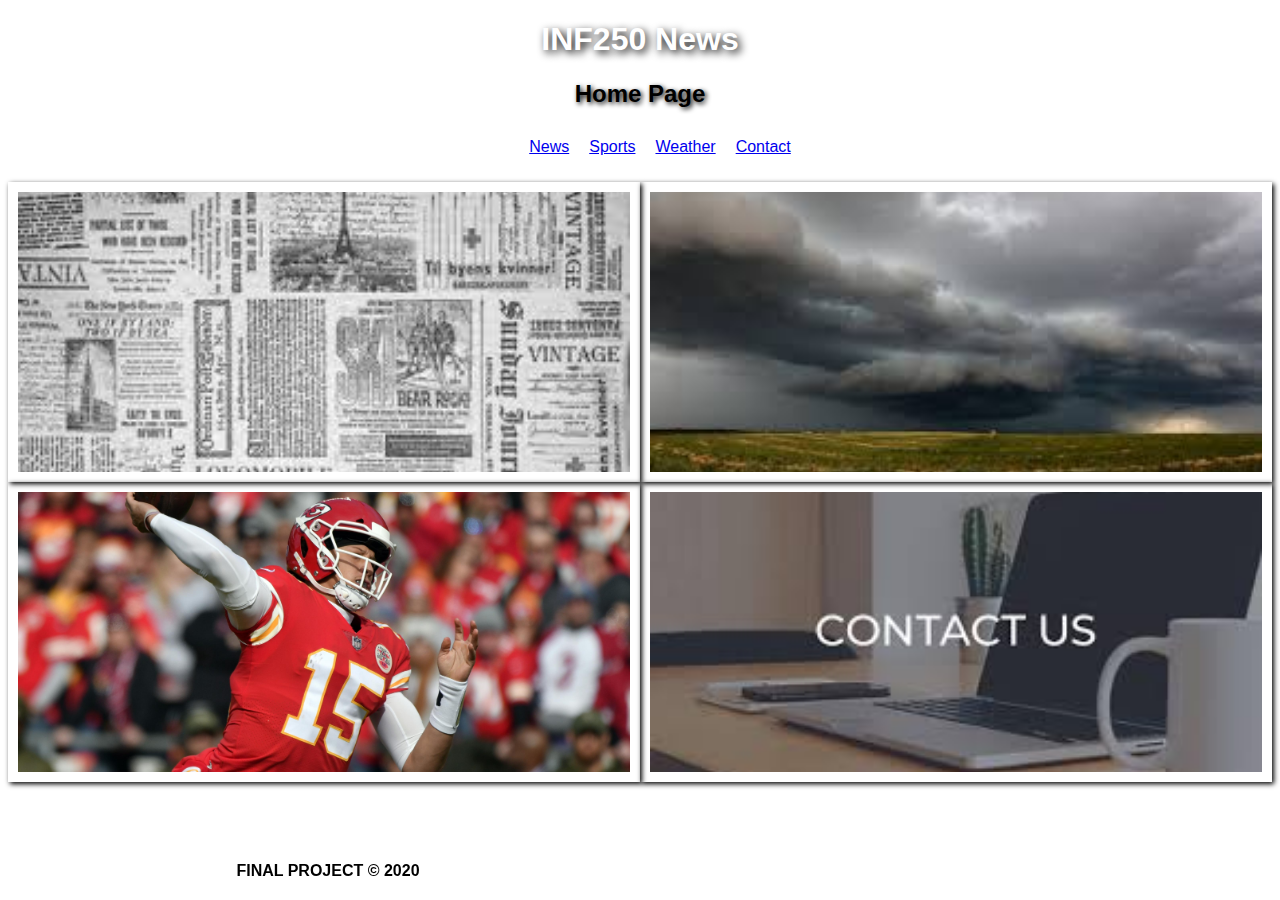
<file: index.html>
<!DOCTYPE html>
<html>
<head>
<meta name="viewport" content="width=device-width, initial-scale=1">
<link href="css/main.css" rel="stylesheet" />

</head>
<body>

<h1>INF250 News</h1>
<div>

  <h2 id="myHeader">Home Page</h2>

  <ul>
<li><a href="news.html" class="links">News</a></li><li><a href="sports.html" class="links">Sports</a></li>
<li><a href="weather.html" class="links">Weather</a></li><li><a href="contact.html" class="links">Contact</a></li>
</ul>
</div>


  <div class="column"> <a href="news.html"> <img src=images/news.jpg  class="topicImage"
  class="imageA" > </a>
  
  </div>


  <div class="column">
    <a href="weather.html">
   <img src=images/sports.jpg class="topicImage"class="imageB">
   </a>
  </div>
  
  
    <div class="column">
      <a href="sports.html">
    
    <img src=images/weather.jpg  class="topicImage"class="imageC">
    </a>
  </div>

  <div class="column">
    <a href="contact.html">
    <img src=images/contact.jpg class="topicImage"class="imageD">
  </a>
  </div>
  
</div>
</div>
</body>
<div class="fixed"><strong>FINAL PROJECT © 2020</strong</div>
</html>
</file>
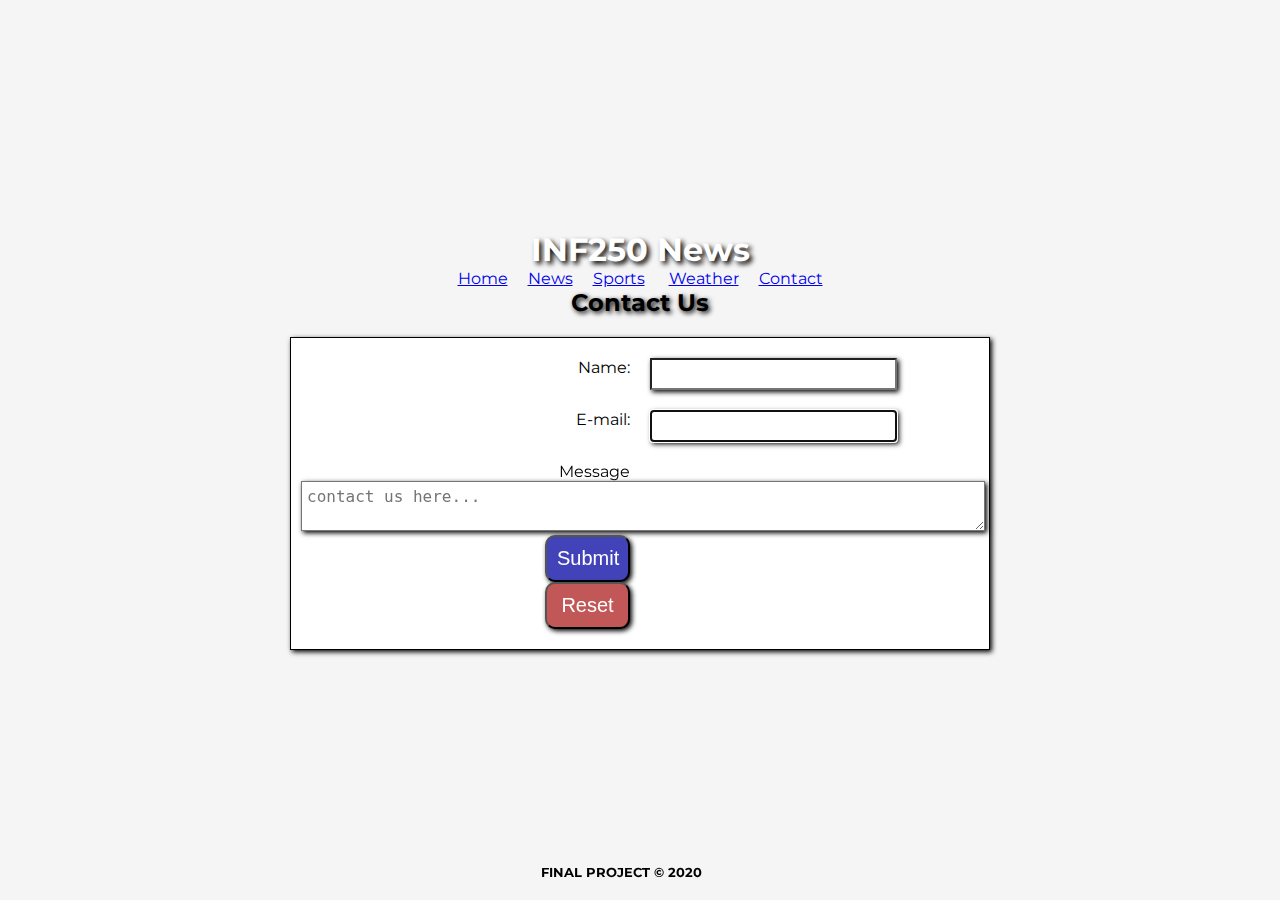
<file: contact.html>
<!DOCTYPE html>
<html lang="en">

<head>
    <meta charset="UTF-8">
    <meta name="viewport" content="width=device-width, initial-scale=1.0">
    <title>HTML Form Assignment INF250</title>
    <link href="https://fonts.googleapis.com/css?family=Montserrat&display=swap" rel="stylesheet">
    <link href="css5/main.css" rel="stylesheet" />
</head>
<h1>INF250 News</h1>

<div>
    <ul>
      <li><a href="index.html" class="links">Home</a></li><li><a href="news.html" class="links">News</a></li><li><a href="sports.html" class="links">Sports</a></li>
  <li><a href="weather.html" class="links">Weather</a></li><li><a href="contact.html" class="links">Contact</a></li>
  </ul>
  </div>
<body>
    <h2 id="myHeader">Contact Us</h2>
    <form class="grid-container" action="https://rest-api-ex.herokuapp.com/all" method="post">
            
          
            <div class="grid-item left-column">
                <label for="first_name">Name:</label> 
            </div>
            <div class="grid-item">
                <input type="text" name="first_name" id="first_name" required>
            </div>
            <div class="grid-item left-column">
                <label for="email">E-mail:</label> 
            </div>
            <div class="grid-item">
                <input type="email" name="email" id="email" autofocus required>
            </div>
            <div>
                <div class="grid-item left-column">
            <label for="message">Message</label>
            </div>
            <div>
            
        <textarea  name="subject" placeholder="contact us here..."></textarea> 

        </div>
        <div class="grid-item left-column left-button">
            <input class="button blue" type="submit" id="submit" value="Submit">
        </div>
        <div class="grid-item right-button">
            <input class="button red" type="reset" id="reset" value="Reset">
        </div>
    </form>
    
</body>

<div class="fixed"><h5>FINAL PROJECT © 2020</h5</div>
</html>
</file>
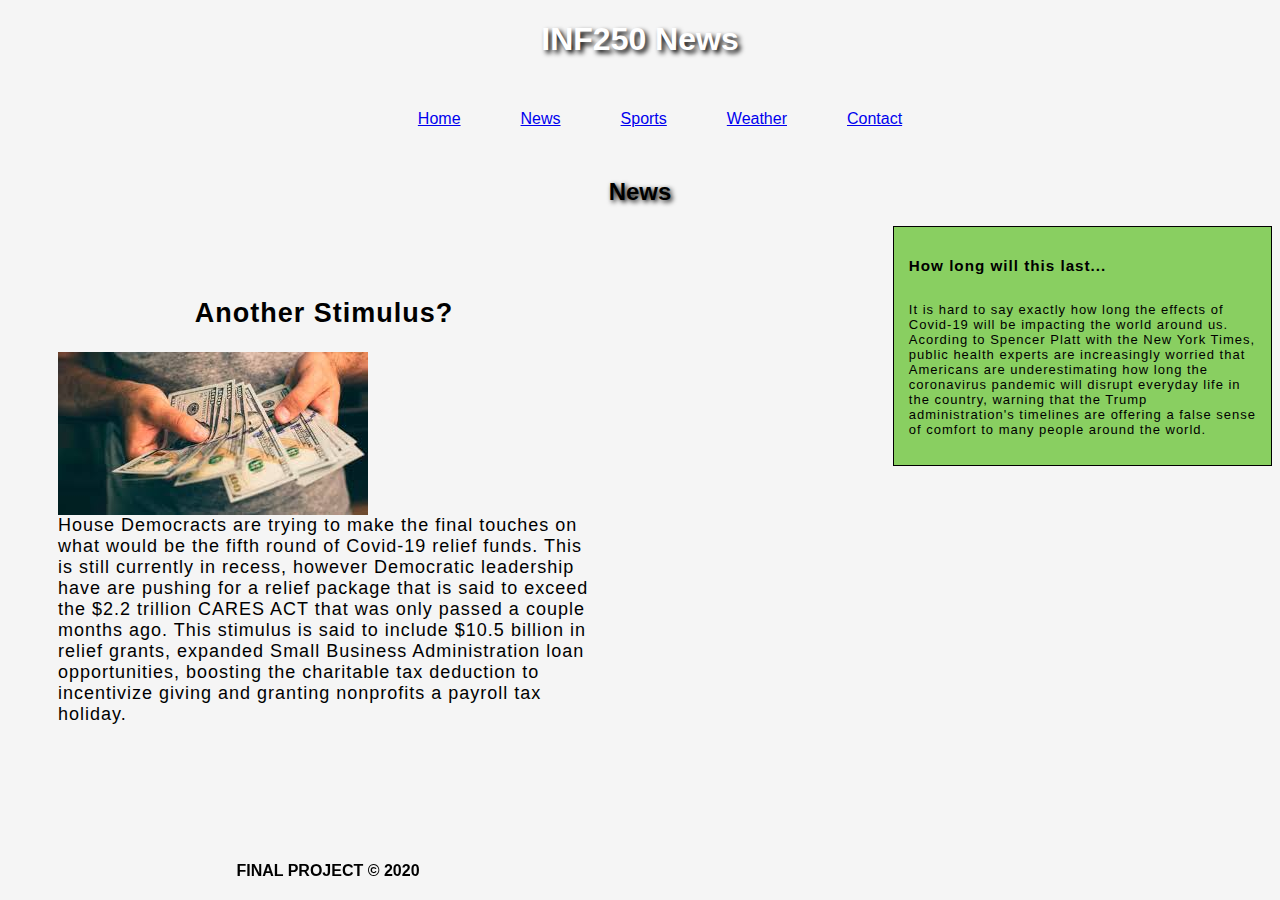
<file: news.html>
<!DOCTYPE html>
<html lang="en">
<head>
    <meta charset="UTF-8">
    <meta name="viewport" content="width=device-width, initial-scale=1.0">
    <link href="css4/main.css" rel="stylesheet" />

    <title>News</title>
    <h1>INF250 News</h1>
    <div>
      <ul>
        <li><a href="index.html" class="links">Home</a></li><li><a href="news.html" class="links">News</a></li><li><a href="sports.html" class="links">Sports</a></li>
    <li><a href="weather.html" class="links">Weather</a></li><li><a href="contact.html" class="links">Contact</a></li>
    </ul>
    </div>
    
</head>
<body>
  <h2 id="myHeader">News</h2>
    <div class="grid-container">  
<div class="menu">
    
  <h2>Another Stimulus?</h2>
  <img src="images/stimulus.jpg" class="header"class="shadow">
  <div class="mahomes">House Democracts are trying to make the final touches on what would be the fifth round of Covid-19 relief funds. This is still currently in recess, however Democratic leadership have are pushing for a relief package that is said to exceed the $2.2 trillion CARES ACT that was only passed a couple months ago. This stimulus is said to include $10.5 billion in relief grants, expanded Small Business Administration loan opportunities, boosting the charitable tax deduction to incentivize giving and granting nonprofits a payroll tax holiday. </div>
</div>
</div>


<div class="right">
  <h3>How long will this last...</h3>
  <p>It is hard to say exactly how long the effects of Covid-19 will be impacting the world around us. Acording to Spencer Platt with the New York Times, public health experts are increasingly worried that Americans are underestimating how long the coronavirus pandemic will disrupt everyday life in the country, warning that the Trump administration's timelines are offering a false sense of comfort to many people around the world. </p>
  
</div>
</div>
</body>
</body>
<div class="fixed"><strong>FINAL PROJECT © 2020</strong</div>
</html>
</file>
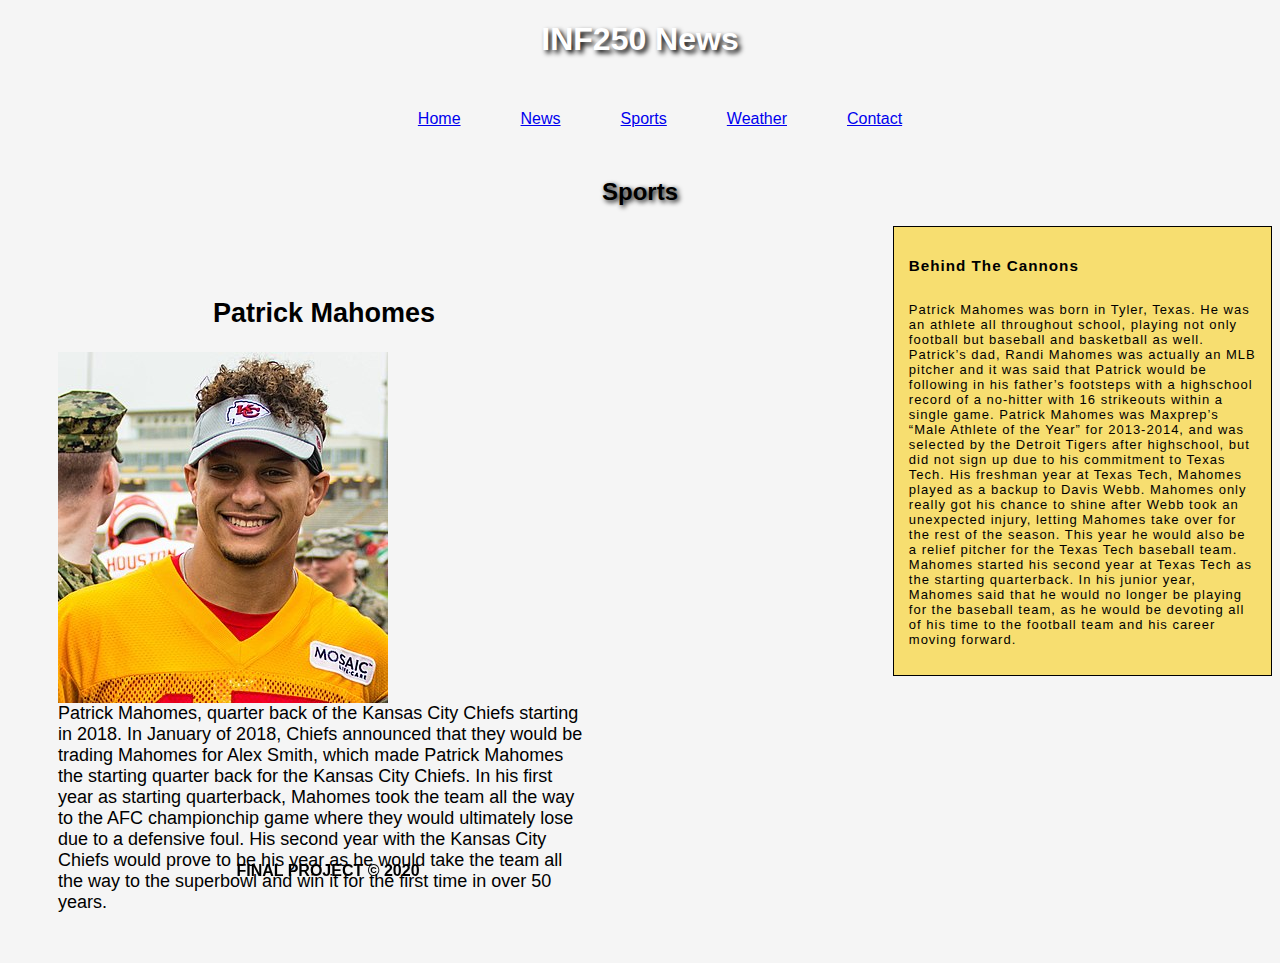
<file: sports.html>
<!DOCTYPE html>
<html lang="en">
<head>
    <meta charset="UTF-8">
    <meta name="viewport" content="width=device-width, initial-scale=1.0">
    <link href="css3/main.css" rel="stylesheet" />

    <title>Sports</title>
    <h1>INF250 News</h1>
    <div>
      <ul>
        <li><a href="index.html" class="links">Home</a></li><li><a href="news.html" class="links">News</a></li><li><a href="sports.html" class="links">Sports</a></li>
    <li><a href="weather.html" class="links">Weather</a></li><li><a href="contact.html" class="links">Contact</a></li>
    </ul>
    </div>
    
</head>
<body>
  <h2 id="myHeader">Sports</h2>
    <div class="grid-container">  
<div class="menu">
    
  <h2>Patrick Mahomes</h2>
  <img src="images/Mahomes.jpg" class="header"class="shadow">
  <div class="mahomes">Patrick Mahomes, quarter back of the Kansas City Chiefs starting in 2018. In January of 2018, Chiefs announced that they would be trading Mahomes for Alex Smith, which made Patrick Mahomes
       the starting quarter back for the Kansas City Chiefs. In his first year as starting quarterback, Mahomes took the team all the way
        to the AFC championchip game where they would ultimately lose due to a defensive foul. His second year with the Kansas City Chiefs
         would prove to be his year as he would take the team all the way to the superbowl and win it for the first time in over 50 years. </div>
</div>
</div>


<div class="right">
  <h3>Behind The Cannons</h3>
  <p>Patrick Mahomes was born in Tyler, Texas. He was an athlete all throughout school, playing not only football but baseball and basketball as well. Patrick’s dad, Randi Mahomes was actually an MLB pitcher and it was said that Patrick would be following in his father’s footsteps with a highschool record of a no-hitter with 16 strikeouts within a single game. Patrick Mahomes was Maxprep’s “Male Athlete of the Year” for 2013-2014, and was selected by the Detroit Tigers after highschool, but did not sign up due to his commitment to Texas Tech. His freshman year at Texas Tech, Mahomes played as a backup to Davis Webb. Mahomes only really got his chance to shine after Webb took an unexpected injury, letting Mahomes take over for the rest of the season. This year he would also be a relief pitcher for the Texas Tech baseball team. Mahomes started his second year at Texas Tech as the starting quarterback. In his junior year, Mahomes said that he would no longer be playing for the baseball team, as he would be devoting all of his time to the football team and his career moving forward.  </p>
  
</div>
</div>
</body>

<div class="fixed"><strong>FINAL PROJECT © 2020</strong</div>
</html>
</file>
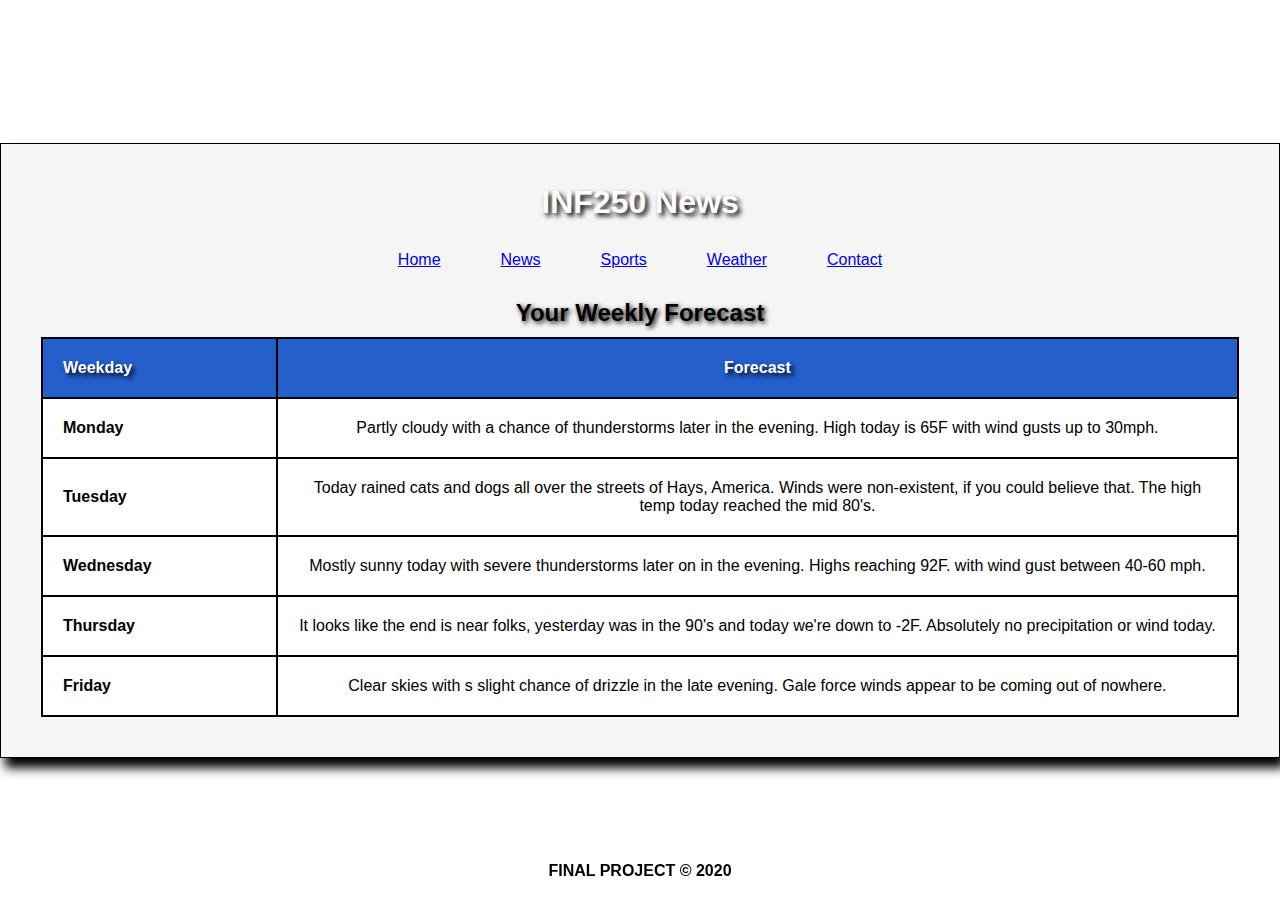
<file: weather.html>
<!DOCTYPE html>
<html lang="en">
<head>
    <meta charset="UTF-8">
    <meta name="viewport" content="width=device-width, initial-scale=1.0">
    <title>News</title>
    <link href="css2/main.css" rel="stylesheet" />
</head>
<body>
    <figure>
        <figcaption>
            <h1>INF250 News</h1>
            
            <div>
              <ul>
                <li><a href="index.html" class="links">Home</a></li><li><a href="news.html" class="links">News</a></li><li><a href="sports.html" class="links">Sports</a></li>
            <li><a href="weather.html" class="links">Weather</a></li><li><a href="contact.html" class="links">Contact</a></li>
            </ul>
            </div>
            <h2 id="myHeader">Your Weekly Forecast</h2>
        </figcaption>
        <table>
            <thead>
                <th>Weekday</th>
                <th>Forecast</th>
               
               
            </thead>
            <tbody>
                <tr>
                    <td>Monday</td>
                    <td>Partly cloudy with a chance of thunderstorms later in the evening. High today is 65F with wind gusts up to 30mph. </td>
                   
                    
                </tr>
                <tr>
                    <td>Tuesday</td>
                    <td>Today rained cats and dogs all over the streets of Hays, America. Winds were non-existent, if you could believe that. The high temp today reached the mid 80's.</td>
                   
                   
                </tr>
                <tr>
                    <td>Wednesday</td>
                    <td>Mostly sunny today with severe thunderstorms later on in the evening. Highs reaching 92F. with wind gust between 40-60 mph.</td>
                    
                    
                </tr>
                <tr>
                    <td>Thursday</td>
                    <td>It looks like the end is near folks, yesterday was in the 90's and today we're down to -2F. Absolutely no precipitation or wind today.</td>
                    
                    
                </tr>
                <tr>
                    <td>Friday</td>
                    <td>Clear skies with s slight chance of drizzle in the late evening. Gale force winds appear to be coming out of nowhere.</td>
                   
                   
                </tr>
            </tbody>
            <tfoot>
            
                    
               
            </tfoot>
        </table>
    </figure>
    <div class="fixed"><strong>FINAL PROJECT © 2020</strong</div>
</body>
</html>
</file>
<file: css/main.css>
body{
  font-family: Montserrat, sans-serif;
}
h1{
  text-shadow: 3px 3px 8px #000;
  text-align: center;
  color: rgb(255, 255, 255);
}
ul {
  display: flex;
 
  justify-content: center;
  align-items: center;
  
}




.row {
    background-color: rgba(255, 255, 255, 0.8);
    border: 1px solid rgba(0, 0, 0, 0.8);
    padding: 20px;
    font-size: 30px;
    text-align: center;
    display:grid;
    
 
   

  }
  * {
    box-sizing: border-box;
  }
  
  
  .column {
    float: left;
    width: 50%;
    padding: 10px;
    height: 300px; 
    box-shadow: 2px 2px 5px #000;
  }
  
  
  .row:after {
    content: "";
    display: grid;
    clear: both;
  }
  
  @media only screen and (max-width: 600px) {
    .column {
      width: 100%;
    }
  }

  h3, h1 {
      text-align: center;
  }
li {
  display:inline;
  text-align: justify;
    padding: 10px;
    box-align: center;
}
  
.topicImage { width: 100%; height: 100%; object-fit: cover; }

.imageA{
    grid-row: row;
    grid-column: col / span 2;
    display: grid;
    grid-gap: 10px;
}

.imageB {
    grid-row: row;
    grid-column: col / span 2;
}

.imageC{
    grid-row: row 2;
    grid-column: col / span 2;
}

.imageD {
    grid-row: row 2;
    grid-column: col / span 2;
}
.subitem
{
  border: 1px;
}
div.fixed {
  position: fixed;
  width: 50%;
  bottom: 20px;
  text-align: center;
 
} 

#myHeader{
text-shadow: 2px 2px 5px;
text-align: center;
}
</file>
<file: css5/main.css>
* {
    margin: 0;
    padding: 0;
    box-sizing: border-box;
}

html, body {
    width: 100%;
    min-height: 100vh;
    font-size: 16px;
    font-family: Montserrat, sans-serif;
}

body {
    display: flex;
    flex-direction: column;
    justify-content: center;
    align-items: center;
    background-color: whitesmoke;
}

form {
    background-color: #fff;
    border: 1px solid #000;
    padding: 20px;
    width: 90%;
    max-width: 700px;
    box-shadow: 2px 2px 5px #000;
    margin: 20px 0;
}

.grid-container {
    display: grid;
    grid-gap: 10px 20px;
    grid-template-columns: 50% 50%;
    justify-content: center;
    align-content: center;
}

.grid-item-heading {
    grid-column: 1 / 3;
    text-align: center;
    font-size: 125%;
    text-decoration: underline;
}

.grid-item {
    grid-column: 1 / 3;
}

.left-column {
    display: flex;
    justify-content: flex-start;
}

input, select, textarea {
    font-size: 16px;
    box-shadow: 2px 2px 5px #000;
    padding: 5px;
}

input[type="password"], input[type="email"], input[type="text"] {
    width: 100%;
}

.button {
    font-size: 125%;
    color: #fff;
    padding: 10px;
    border-radius: 10px;
    box-shadow: 2px 2px 5px #000;
    width: 85px;
}

.blue {
    background-color: rgb(67, 67, 185);
    
}

.red {
    background-color: rgb(194, 87, 87);
}

.left-button {
    grid-column: 1 / 2;
    display: inline-flex;
    justify-content: flex-start;
    position: center;


}

.right-button {
    grid-column: 2 / 3;
    display: inline-flex;
    justify-content: flex-end;
    position: center;
}


@media screen and (min-width: 768px) {
    .grid-container {
        grid-gap: 20px 20px;
        justify-content: center;
        align-content: center;
    }
    
    .grid-item {
        grid-column: 2 / 3;
        width: 100%;
    }

    .left-column {
        grid-column: 1 / 2;
        justify-content: flex-end;
    }

    input[type="password"], input[type="email"], input[type="text"] {
        width: 75%;
    }
}
li {
    display:inline;
    text-align: justify;
      padding: 10px;
      
  }
  
  h1{ text-shadow: 3px 3px 5px #000;
  text-align: center;
  color: rgb(255, 255, 255);}


textarea {
    resize: horizontal;
    width:208%;
}


div.fixed {
    position: fixed;
    width: 50%;
    bottom: 20px;
    text-align: center;
   
  } 
  #myHeader{
    text-shadow: 2px 2px 5px;
    text-align: center;
    }
</file>
<file: css4/main.css>
* {
    box-sizing: border-box;
  }
  
  
  .menu {
    width: 40%;
    float: left;
    padding: 40%;
    font-size: large;
    font-family: Arial, Helvetica, sans-serif;
    display: grid;
    
    
    
    
  }
  
  .right {
    width: 30%;
    float:right;
    padding: 15px;
    border: 1px solid black;
    background-color: rgb(137, 207, 97);
    align-items:right;
    font-size: small;
    font-family: Arial, Helvetica, sans-serif;
    display: grid;
    letter-spacing: 1px;

   
    
  }
  .menu {
     box-shadow: grey;
    width: 30%;
   
    padding: 50px;
    width: 50%; height: 50%; 
    letter-spacing: 1px;
    
    
   

  }

  li {
    display: inline;
    padding: 30px ;
    
   
}

h1{ text-shadow: 3px 3px 5px #000;
  text-align: center;
  color: rgb(255, 255, 255);}

h2{
    text-align: center;
}
body{
    background-color: whitesmoke;
    font-family: Montserrat, sans-serif;
}
@media only screen and (max-width: 600px) {
    .column {
      width: 100%;
      align-items: center;
    }
    .grid-container {
        display: grid;
        grid-template-areas:
          'header header header header header header'
          'menu main main main right right'
          'menu ';
        ;
    }

    p{
       font-size: x-large;
       font-weight: bold;
    }
}

ul {
  display: flex;
 
  justify-content: center;
  align-items: center;
  
}

div.fixed {
  position: fixed;
  width: 50%;
  bottom: 20px;
  text-align: center;
 
} 
#myHeader{
  text-shadow: 2px 2px 5px;
  text-align: center;
  }
</file>
<file: css3/main.css>
* {
    box-sizing: border-box;
  }
  
  
  .menu {
    width: 40%;
    float: left;
    padding: 40%;
    font-size: large;
    font-family: Arial, Helvetica, sans-serif;
    display: grid;
    
    
    
    
  }
  
  .right {
    width: 30%;
    float:right;
    padding: 15px;
    border: 1px solid black;
    background-color: rgb(247, 222, 112);
   
    font-size: small;
    font-family: Arial, Helvetica, sans-serif;
    display: grid;
    letter-spacing: 1px;

   
    
  }
  .menu {
     box-shadow: grey;
    width: 30%;
   
    padding: 50px;
    width: 50%; height: 50%;
    
    
   

  }

  li {
    display: inline;
    padding: 30px ;
    
   
}

h1{
    text-shadow: 3px 3px 5px #000;
    text-align: center;
    color: rgb(255, 255, 255);
}
h2{
    text-align: center;
}
body{
    background-color: whitesmoke;
    font-family: Montserrat, sans-serif;
}
@media only screen and (max-width: 600px) {
    .column {
      width: 100%;
      align-items: center;
    }
    .grid-container {
        display: grid;
        grid-template-areas:
          'header header header header header header'
          'menu main main main right right'
          'menu ';
        ;
    }

    p{
       font-size: x-large;
       font-weight: bold;
    }
}

ul {
  display: flex;
 
  justify-content: center;
  align-items: center;
  
}

div.fixed {
  position: fixed;
  width: 50%;
  bottom: 20px;
  text-align: center;
 
} 
#myHeader{
  text-shadow: 2px 2px 5px;
  text-align: center;
  }
</file>
<file: css2/main.css>
* {
    margin: 0;
    padding: 0;
    box-sizing: border-box;
}

html, body {
    width: 100vw;
    min-height: 100vh;
}

body {
    font-size: 16px;
    font-family:  sans-serif;
    display: flex;
    justify-content: center;
    align-items: center;
}

figure {
    border: 1px solid #000;
    box-shadow: 5px 10px 10px #000;
    padding: 40px;
    background-color: whitesmoke;
}

figcaption {
    margin-bottom: 10px;
}

table, tr, th, td {
    width: 100%;
    border-collapse: collapse;
    width: 100%;
    border: 2px solid #000;
}

th, td {
    width: 15%;
    padding: 20px;
    text-align: center;
    vertical-align: center;
    background-color: #FFF;
    
}

th:first-child, td:first-child {
    width: 2%;
    text-align: left;
    font-weight: bold;
}

tfoot tr th:first-child {
    text-align: center;
}

thead tr th {
    color: #FFF;
    text-shadow: 3px 3px 5px #000;
    background-color: #245fcc;
}

tfoot tr th {
    color: #FFF;
    font-weight: bolder;
    font-size: 150%;
    text-shadow: 3px 3px 5px #000;
    background-color: #245fcc;
}

li {
    display: inline;
    padding: 30px ;

   
}

h1{
    text-shadow: 3px 3px 5px #000;
    text-align: center;
    color: rgb(253, 253, 253);
}
h2{
    text-align: center;
}
@media only screen and (max-width: 600px) {
    .column {
      width: 100%;
    }
}

ul {
    display: flex;
   
    justify-content: center;
    align-items: center;
    
  }
  div.fixed {
    position: fixed;
    width: 50%;
    bottom: 20px;
    text-align: center;
   
  } 
  #myHeader{
    text-shadow: 2px 2px 5px;
    text-align: center;
    }
</file>
